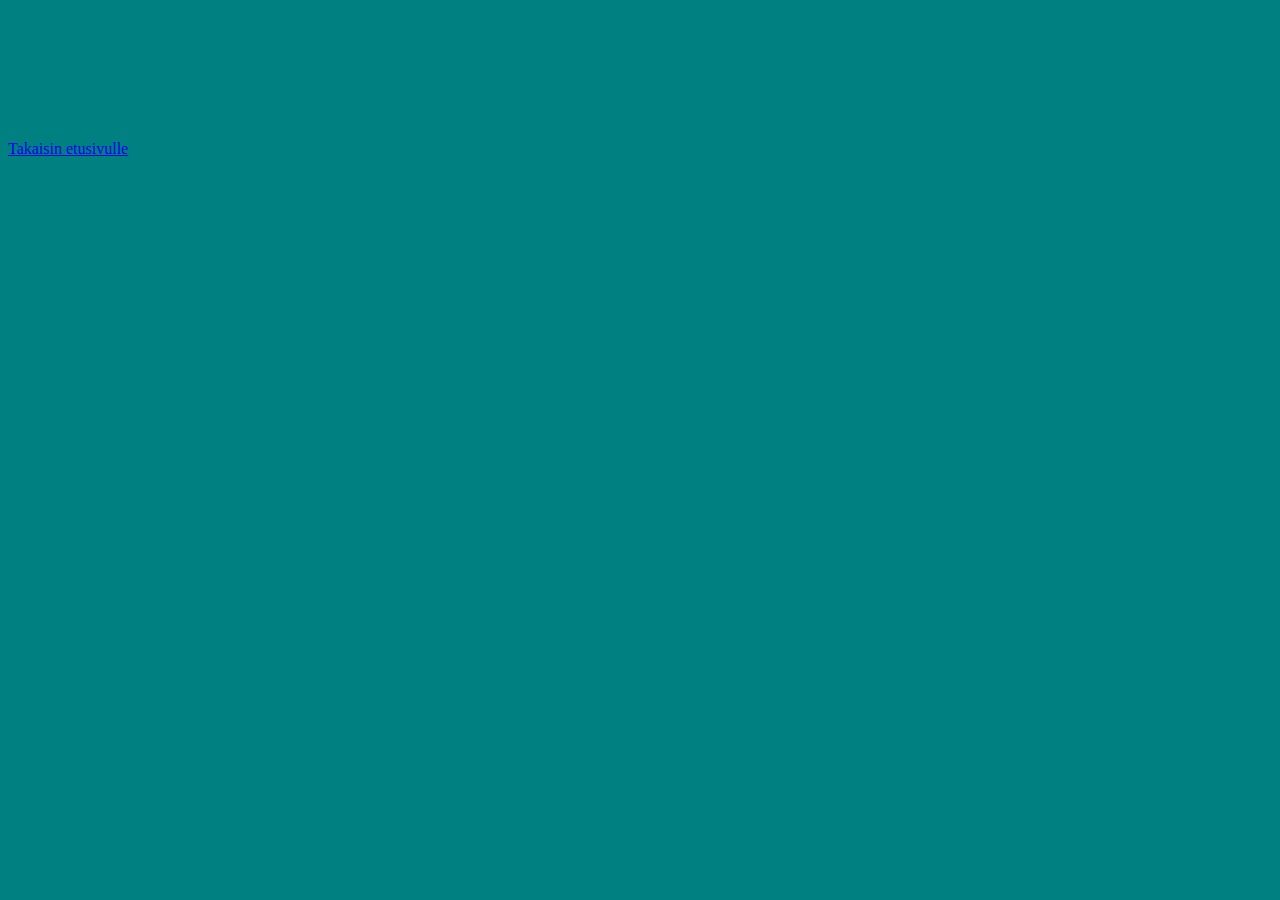
<file: isokuva.html>
<!DOCTYPE HTML>
<html>
<head>
    <tiltle>Samin kauppa</tiltle>
<meta http-equiv="content-type" content="text/html; charset=UTF-8">
<link href="tyylitiedosto.css" rel="stylesheet">
</head>
<body>
<h1>Samin kauppa</h1>
<p>Jouluinenkoira - isokuva<p>
<a href="index.html">Takaisin etusivulle</a><br>
<ing src="Tonttu.jpg">
    <iframe src="https://phkk365-my.sharepoint.com/personal/sami_kankainen_edu_salpaus_fi/_layouts/15/Doc.aspx?sourcedoc={ef252d66-5490-4d5a-8d98-0183cfe7453b}&amp;action=embedview" width="476px" height="288px" frameborder="0">Tämä on liitetty <a target="_blank" href="https://office.com">Microsoft Office</a> tiedosto, jonka tarjoaa <a target="_blank" href="https://office.com/webapps">Office</a>.</iframe>

<dody>
</html>
</file>
<file: tyylitiedosto.css>
body{
background-color: teal ;
  font-family: verdana,geneve,tahoma sans-serif;
  color:teal;
}

.punainen {
  color: red; 
}
 #sininen{
color: blue;
  }
  .musta{
    color:black;
  }
</file>
